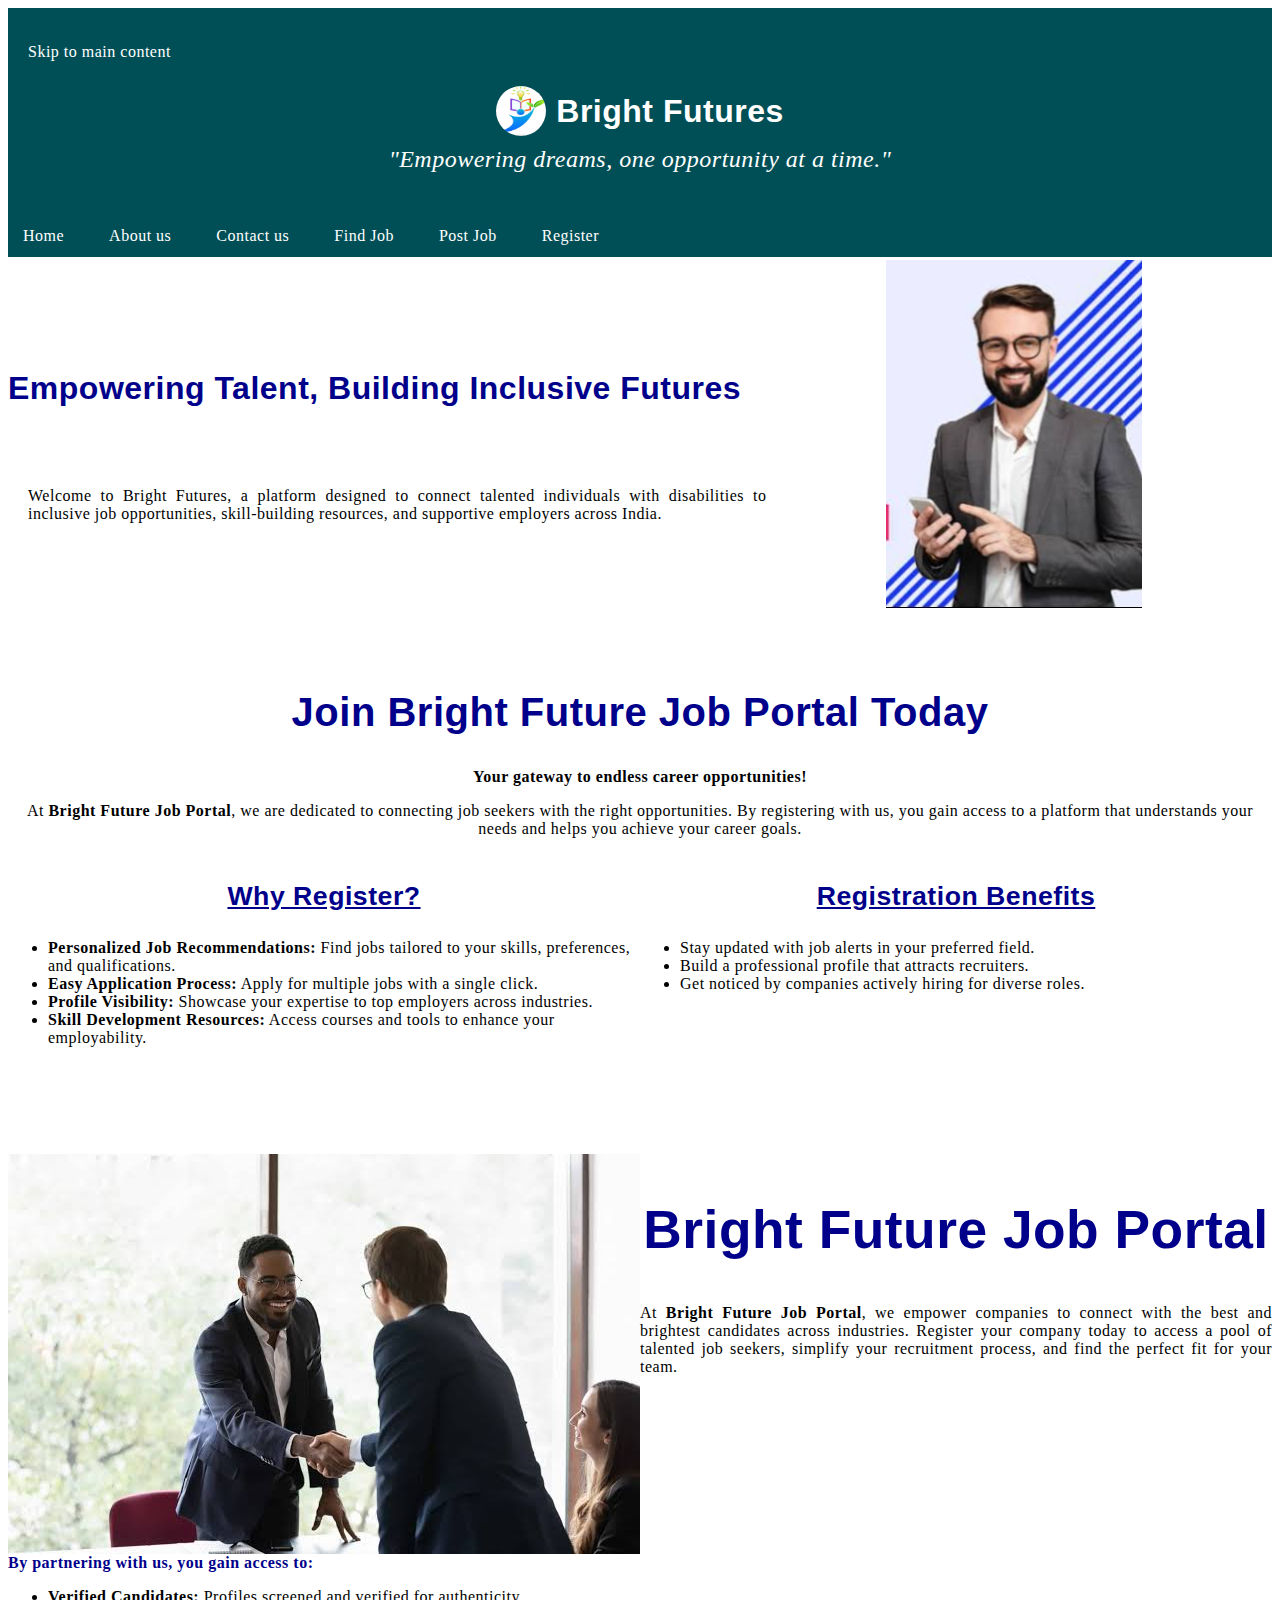
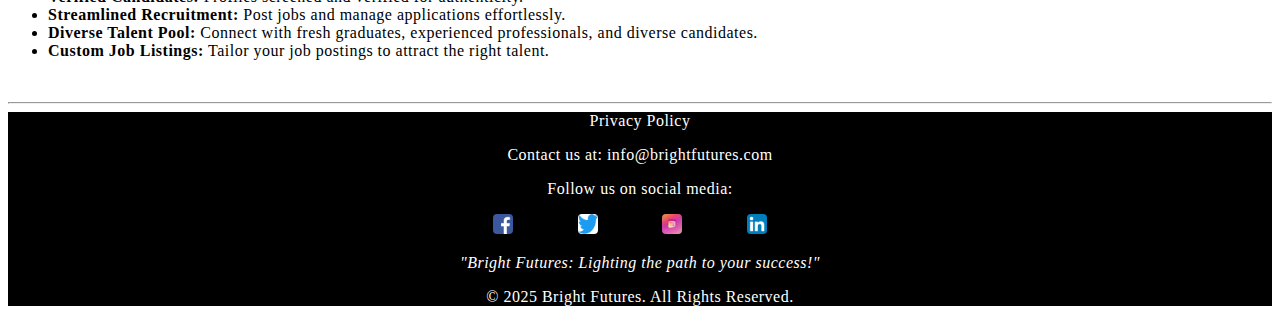
<file: index.html>
<!doctype html>
<html lang="en">
<head>
<link rel="stylesheet" href="style.css">
<meta charset="UTF-8">
<meta name="viewport" content="width=device-width, initial-scale=1.0, maximum-scale=1.0, user-scalable=no">
<title>Bright Future</title>
</head>
<body>
<div id="topbar">
</div>
<header>
<a href="#content" id="mskip">Skip to main content</a><br>
<div><img src="logo.jpg" alt="Logo of Bright Futures" width="100px" hight="100px">
<p id="cname">Bright Futures</p></div>
<blockquote>"Empowering dreams, one opportunity at a time."</blockquote>
</header>
<div>
<nav>
<ul type="none">
<li><a href="index.html" target="_blank">Home</a></li>
<li><a href="about.html" target="_blank">About us</a></li>
<li><a href="contact.html" target="_blank">Contact us</a></li>
<li><a href="find_job.html" target="_blank">Find Job</a></li>
<li><a href="post_job.html" target="_blank">Post Job	</a></li>
<li><details>
<summary>Register</summary>
<a href="user-registration.html" target="_blank"><input type="submit" value="User Register"></a><br>
<a href="company-registration.html" target="_blank"><input type="submit" value="Company Register"></a><br>
<a href="login.html" target="_blank"><input type="submit" value="Login"></a>
</details></li>
</ul>
</nav>
</div>
<main id="content">
<div id="we"> 

</div>
<div id="banner">
<h1>Empowering Talent, Building Inclusive Futures  </h1>
<p>Welcome to Bright Futures, a platform designed to connect talented individuals with disabilities to inclusive job opportunities, skill-building resources, and supportive employers across India.  </p></div>
<div id="join">
<h2>Join Bright Future Job Portal Today</h2> 
<p><strong>Your gateway to endless career opportunities!</strong></p> 
<p>At <strong>Bright Future Job Portal</strong>, we are dedicated to connecting job seekers with the right opportunities. By registering with us, you gain access to a platform that understands your needs and helps you achieve your career goals.</p> 
</div> 
<div id="why">
<h3>Why Register?</h3> 
<ul> 
<li><strong>Personalized Job Recommendations:</strong> Find jobs tailored to your skills, preferences, and qualifications.</li> 
<li><strong>Easy Application Process:</strong> Apply for multiple jobs with a single click.</li> 
<li><strong>Profile Visibility:</strong> Showcase your expertise to top employers across industries.</li> 
<li><strong>Skill Development Resources:</strong> Access courses and tools to enhance your employability.</li> 
</ul> 
</div> 
<div id="ben">
<h3>Registration Benefits</h3> 
<ul> 
<li>Stay updated with job alerts in your preferred field.</li> 
<li>Build a professional profile that attracts recruiters.</li> 
<li>Get noticed by companies actively hiring for diverse roles.</li> 
</ul> 
</div> 
<div id="partner">

</div>
<div id="comp"><h2>Bright Future Job Portal</h2> 
<p>At <strong>Bright Future Job Portal</strong>, we empower companies to connect with the best and brightest candidates across industries. Register your company today to access a pool of talented job seekers, simplify your recruitment process, and find the perfect fit for your team.</p> 
</div> 
<div id="by"><p>By partnering with us, you gain access to:</p> 
<ul> 
<li><strong>Verified Candidates:</strong> Profiles screened and verified for authenticity.</li> 
<li><strong>Streamlined Recruitment:</strong> Post jobs and manage applications effortlessly.</li> 
<li><strong>Diverse Talent Pool:</strong> Connect with fresh graduates, experienced professionals, and diverse candidates.</li> 
<li><strong>Custom Job Listings:</strong> Tailor your job postings to attract the right talent.</li> 
</ul> </div>
 
<a href="#content">Back to top</a>
</main><hr>
<footer>
<a href="privacy-policy.html" target="_blank">Privacy Policy</a>
<p>Contact us at: <a href="mailto:info@brightfutures.com">info@brightfutures.com</a></p>
<p>Follow us on social media:</p>
<ul type="none">
<li><a href="https://www.facebook.com/BrightFutures" target="_blank"><img src="facebook.png" alt="facebook"></a></li>
<li><a href="https://www.twitter.com/BrightFutures" target="_blank"><img src="twitter.png" alt="twitter"></a></li>
<li><a href="https://www.instagram.com/BrightFutures" target="_blank"><img src="Instagram.jpeg" alt="instagram"></a></li>
<li><a href="https://www.linkedin.com/company/BrightFutures" target="_blank"><img src="linkedin.png" alt="linkedin"></a></li>
</ul>
<blockquote>"Bright Futures: Lighting the path to your success!"</blockquote>
<p>&copy; 2025 Bright Futures. All Rights Reserved.</p>
</footer>


</body>
</html>
</file>
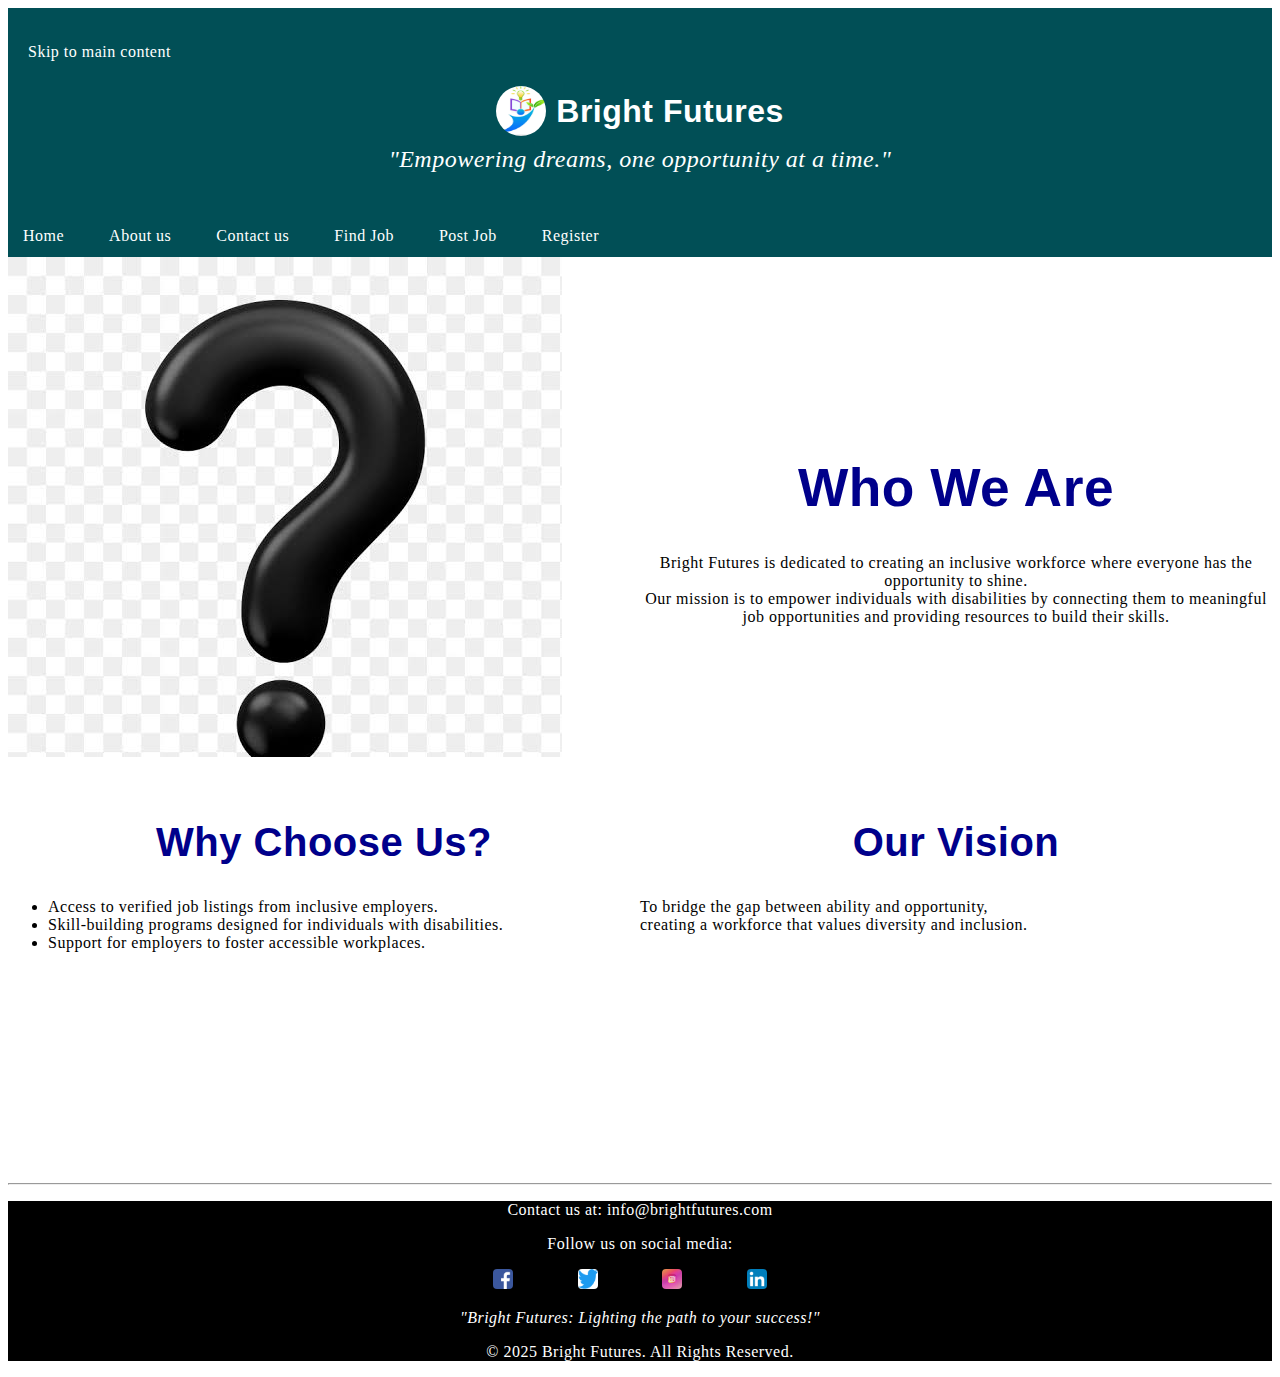
<file: about.html>
<!doctype html>
<html lang="en">
<head>
<link rel="stylesheet" href="style.css">
<meta charset="UTF-8">
<meta name="viewport" content="width=device-width, initial-scale=1.0, maximum-scale=1.0, user-scalable=no">
<title>Bright Future</title>
</head>
<body>
<div id="topbar">
</div>
<header>
<a href="#content" id="mskip">Skip to main content</a><br>
<div><img src="logo.jpg" alt="Logo of Bright Futures" width="100px" hight="100px">
<p id="cname">Bright Futures</p></div>
<blockquote>"Empowering dreams, one opportunity at a time."</blockquote>
</header>
<div>
<nav>
<ul type="none">
<li><a href="index.html" target="_blank">Home</a></li>
<li><a href="about.html" target="_blank">About us</a></li>
<li><a href="contact.html" target="_blank">Contact us</a></li>
<li><a href="find_job.html" target="_blank">Find Job</a></li>
<li><a href="post_job.html" target="_blank">Post Job	</a></li>
<li><details>
<summary>Register</summary>
<a href="user-registration.html" target="_blank"><input type="submit" value="User Register"></a><br>
<a href="company-registration.html" target="_blank"><input type="submit" value="Company Register"></a><br>
<a href="login.html" target="_blank"><input type="submit" value="Login"></a>
</details></li>
</ul>
</nav>
</div>
<main id="content">
<div id="who"><h1>Who We Are</h1>
<p>Bright Futures is dedicated to creating an inclusive workforce where everyone has the opportunity to shine.<br>
Our mission is to empower individuals with disabilities by connecting them to meaningful job opportunities and providing resources to build their skills.</P></div>
<div id="choose">

</div>
<div id="point">
<h2>Why Choose Us?</h2>
<ul><li>Access to verified job listings from inclusive employers.</li>
<li>Skill-building programs designed for individuals with disabilities.</li>
<li>Support for employers to foster accessible workplaces.</li></ul>
</div>
<div id="vision">
<h2>Our Vision</h2>
<p>To bridge the gap between ability and opportunity,
<br>creating a workforce that values diversity and inclusion.</p></div>
<a href="#content">Back to top</a>
    </main><hr>
<footer>
<p>Contact us at: <a href="mailto:info@brightfutures.com">info@brightfutures.com</a></p>
<p>Follow us on social media:</p>
<ul type="none">
<li><a href="https://www.facebook.com/BrightFutures" target="_blank"><img src="facebook.png" alt="facebook"></a></li>
<li><a href="https://www.twitter.com/BrightFutures" target="_blank"><img src="twitter.png" alt="twitter"></a></li>
<li><a href="https://www.instagram.com/BrightFutures" target="_blank"><img src="Instagram.jpeg" alt="instagram"></a></li>
<li><a href="https://www.linkedin.com/company/BrightFutures" target="_blank"><img src="linkedin.png" alt="linkedin"></a></li>
</ul>
<blockquote>"Bright Futures: Lighting the path to your success!"</blockquote>
<p>&copy; 2025 Bright Futures. All Rights Reserved.</p>
</footer>
</body>
</html>
</file>
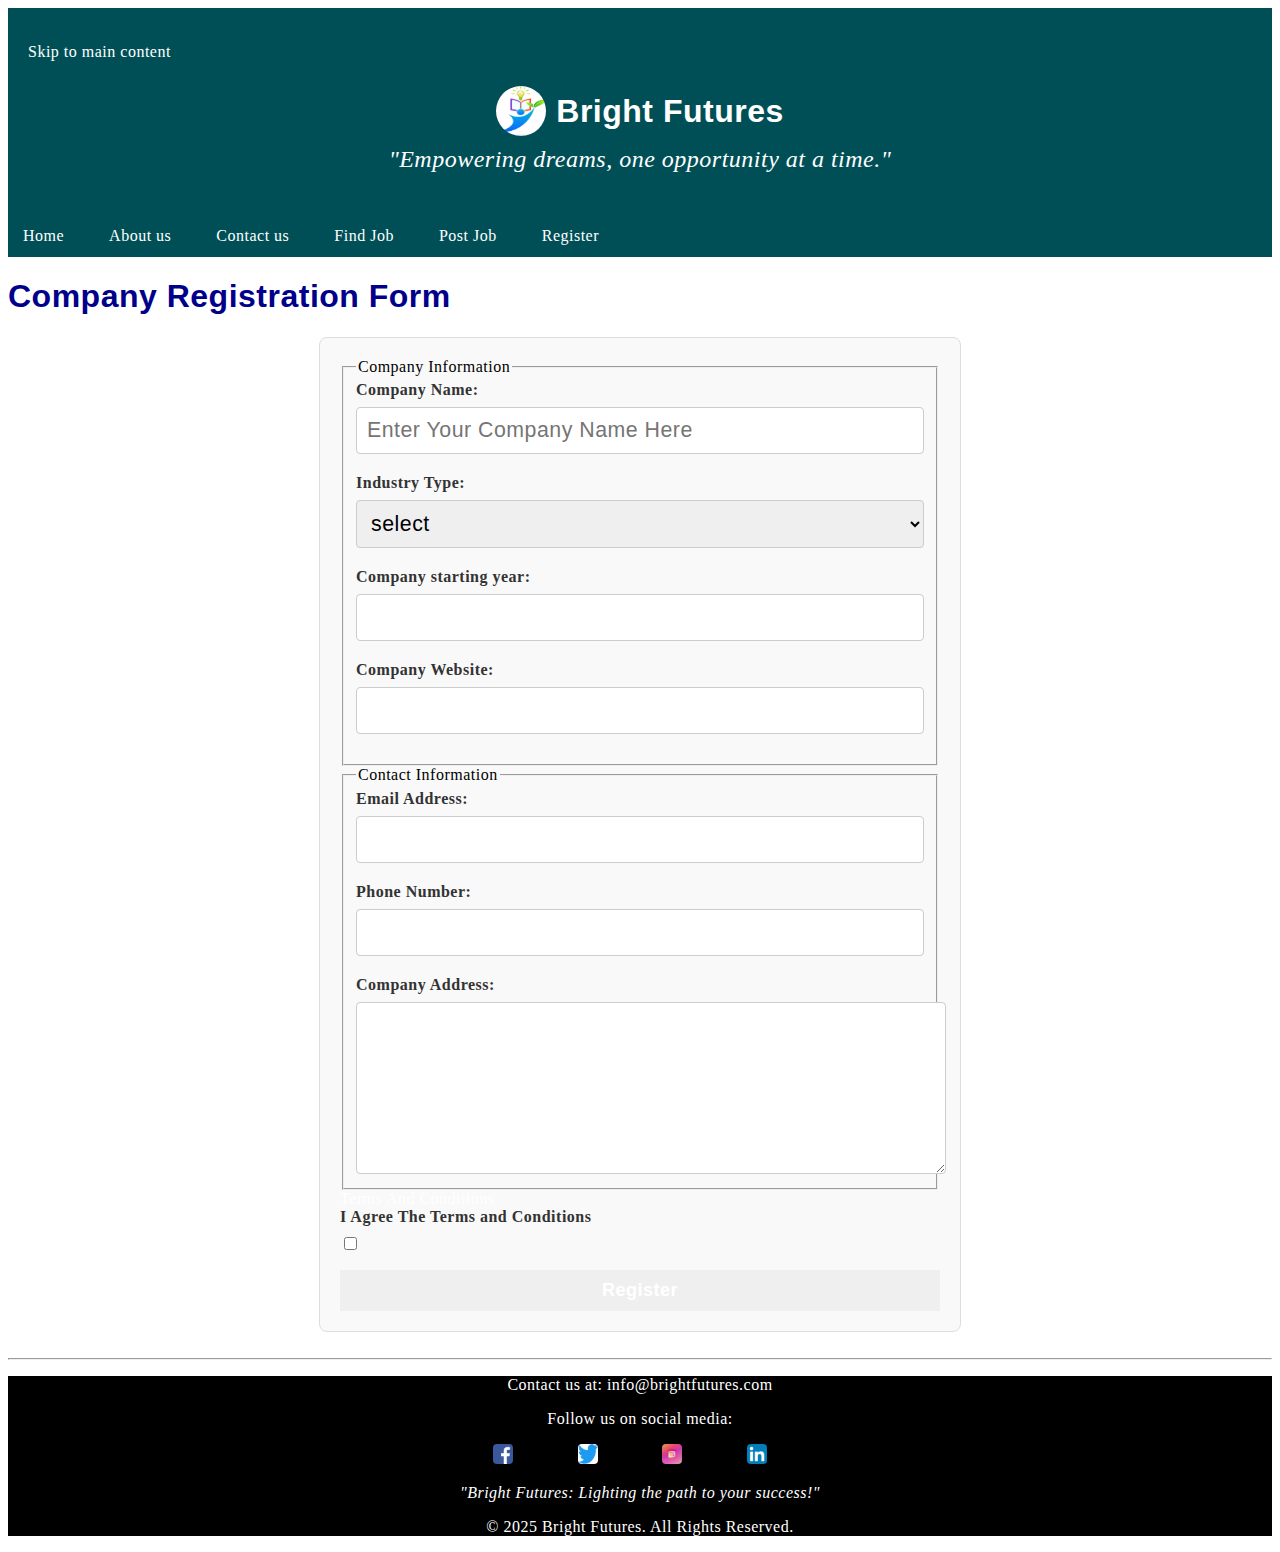
<file: company-registration.html>
<!doctype html>
<html lang="en">
<head>
<link rel="stylesheet" href="style.css">
<meta charset="UTF-8">
<meta name="viewport" content="width=device-width, initial-scale=1.0, maximum-scale=1.0, user-scalable=no">
<title>Bright Future</title>
</head>
<body>
<div id="topbar">
</div>
<header>
<a href="#content" id="mskip">Skip to main content</a><br>
<div><img src="logo.jpg" alt="Logo of Bright Futures" width="100px" hight="100px">
<p id="cname">Bright Futures</p></div>
<blockquote>"Empowering dreams, one opportunity at a time."</blockquote>
</header>
<div>
<nav>
<ul type="none">
<li><a href="index.html" target="_blank">Home</a></li>
<li><a href="about.html" target="_blank">About us</a></li>
<li><a href="contact.html" target="_blank">Contact us</a></li>
<li><a href="find_job.html" target="_blank">Find Job</a></li>
<li><a href="post_job.html" target="_blank">Post Job	</a></li>
<li><details>
<summary>Register</summary>
<a href="user-registration.html" target="_blank"><input type="submit" value="User Register"></a><br>
<a href="company-registration.html" target="_blank"><input type="submit" value="Company Register"></a><br>
<a href="login.html" target="_blank"><input type="submit" value="Login"></a>
</details></li>
</ul>
</nav>
</div>
<main id="content">
<h1>Company Registration Form</h1>
<form action="">
<fieldset>
<legend>Company Information</legend>
<label for="Company name">Company Name:</label>
            <input type="text" id="company name" name="company name" placeholder="Enter Your Company Name Here" required><br>
<label for="industry">Industry Type:</label>
<select id="industry" name="industry" required>
    <option value="Select">select</option>
<option value="IT">IT</option>
<option value="Education">Education</option>
<option value="Manufacturing">Manufacturing</option>
<option value="Healthcare">Healthcare</option>
<option value="others">Others</option>
</select><br>
<label for="company year">Company starting year:</label>
<input type="number" name="company year" id="company year" required>
<br>
<label for="website">Company Website:</label>
        <input type="url" id="website" name="website" >
<br>
</fieldset>
<fieldset>
<legend>Contact Information</legend>
<label for="email">Email Address:</label>
<input type="email" id="email" name="email" required>
<br>
<label for="phone">Phone Number:</label>
<input type="number" id="phone" name="phone" required>
<br>
<label for="address">Company Address:</label>
<textarea id="address" name="address" rows="5" required></textarea><br>
</fieldset>
<a href="terms-and-conditions.html" target="_blank">Terms And Conditions</a>
<label for="conditions">I Agree The Terms and Conditions</label>
<input type="checkbox" name="conditions" id="conditions" required><br>
<button type="submit">Register</button>
</form>
<a href="#content">Back to top</a>
    </main><hr>
<footer>
<p>Contact us at: <a href="mailto:info@brightfutures.com">info@brightfutures.com</a></p>
<p>Follow us on social media:</p>
<ul type="none">
<li><a href="https://www.facebook.com/BrightFutures" target="_blank"><img src="facebook.png" alt="facebook"></a></li>
<li><a href="https://www.twitter.com/BrightFutures" target="_blank"><img src="twitter.png" alt="twitter"></a></li>
<li><a href="https://www.instagram.com/BrightFutures" target="_blank"><img src="Instagram.jpeg" alt="instagram"></a></li>
<li><a href="https://www.linkedin.com/company/BrightFutures" target="_blank"><img src="linkedin.png" alt="linkedin"></a></li>
</ul>
<blockquote>"Bright Futures: Lighting the path to your success!"</blockquote>
<p>&copy; 2025 Bright Futures. All Rights Reserved.</p>
</footer>
</body>
</html>
</file>
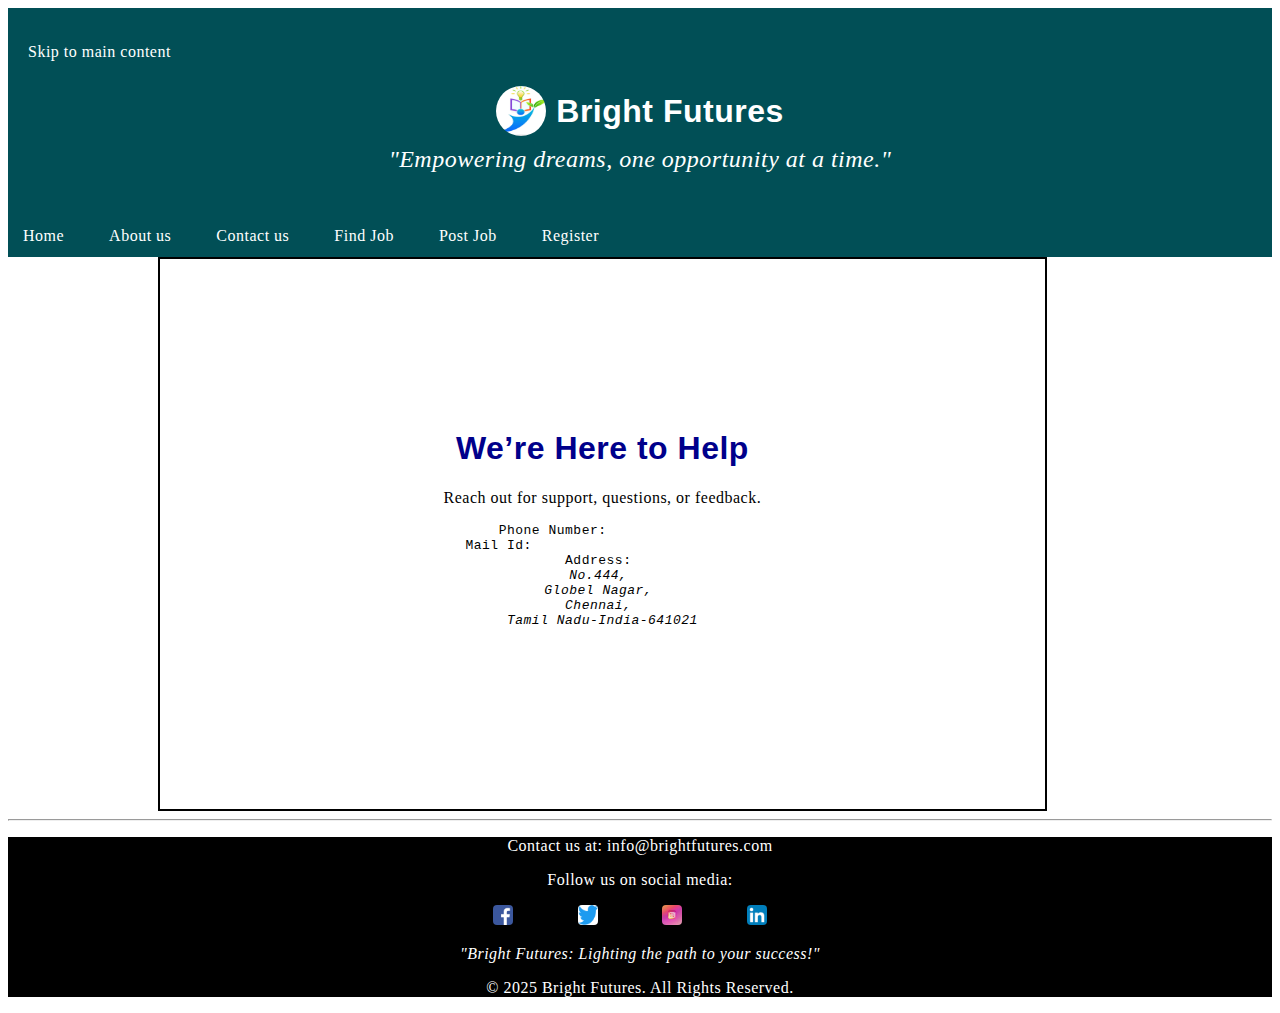
<file: contact.html>
﻿<!doctype html>
<html lang="en">
<head>
<link rel="stylesheet" href="style.css">
<meta charset="UTF-8">
<meta name="viewport" content="width=device-width, initial-scale=1.0, maximum-scale=1.0, user-scalable=no">
<title>Bright Future</title>
</head>
<body>
<div id="topbar">
</div>
<header>
<a href="#content" id="mskip">Skip to main content</a><br>
<div><img src="logo.jpg" alt="Logo of Bright Futures" width="100px" hight="100px">
<p id="cname">Bright Futures</p></div>
<blockquote>"Empowering dreams, one opportunity at a time."</blockquote>
</header>
<div>
<nav>
<ul type="none">
<li><a href="index.html" target="_blank">Home</a></li>
<li><a href="about.html" target="_blank">About us</a></li>
<li><a href="contact.html" target="_blank">Contact us</a></li>
<li><a href="find_job.html" target="_blank">Find Job</a></li>
<li><a href="post_job.html" target="_blank">Post Job	</a></li>
<li><details>
<summary>Register</summary>
<a href="user-registration.html" target="_blank"><input type="submit" value="User Register"></a><br>
<a href="company-registration.html" target="_blank"><input type="submit" value="Company Register"></a><br>
<a href="login.html" target="_blank"><input type="submit" value="Login"></a>
</details></li>
</ul>
</nav>
</div>
<main id="content">
<div id="conta">
<h1>We’re Here to Help</h1>
<p>Reach out for support, questions, or feedback.  </p>
<pre>
Phone Number: <a href="tel:+91 9993399944">99933 99944</a>
Mail Id: <a href="mailto:support@brightfutures.in">support@brightfutures.in</a>
Address: <address>No.444, 
Globel Nagar, 
Chennai, 
Tamil Nadu-India-641021</address>
</pre>
<a href="#content">Back to top</a>
    </main><hr>
<footer>
<p>Contact us at: <a href="mailto:info@brightfutures.com">info@brightfutures.com</a></p>
<p>Follow us on social media:</p>
<ul type="none">
<li><a href="https://www.facebook.com/BrightFutures" target="_blank"><img src="facebook.png" alt="facebook"></a></li>
<li><a href="https://www.twitter.com/BrightFutures" target="_blank"><img src="twitter.png" alt="twitter"></a></li>
<li><a href="https://www.instagram.com/BrightFutures" target="_blank"><img src="Instagram.jpeg" alt="instagram"></a></li>
<li><a href="https://www.linkedin.com/company/BrightFutures" target="_blank"><img src="linkedin.png" alt="linkedin"></a></li>
</ul>
<blockquote>"Bright Futures: Lighting the path to your success!"</blockquote>
<p>&copy; 2025 Bright Futures. All Rights Reserved.</p>
</footer>
</body>
</html>
</file>
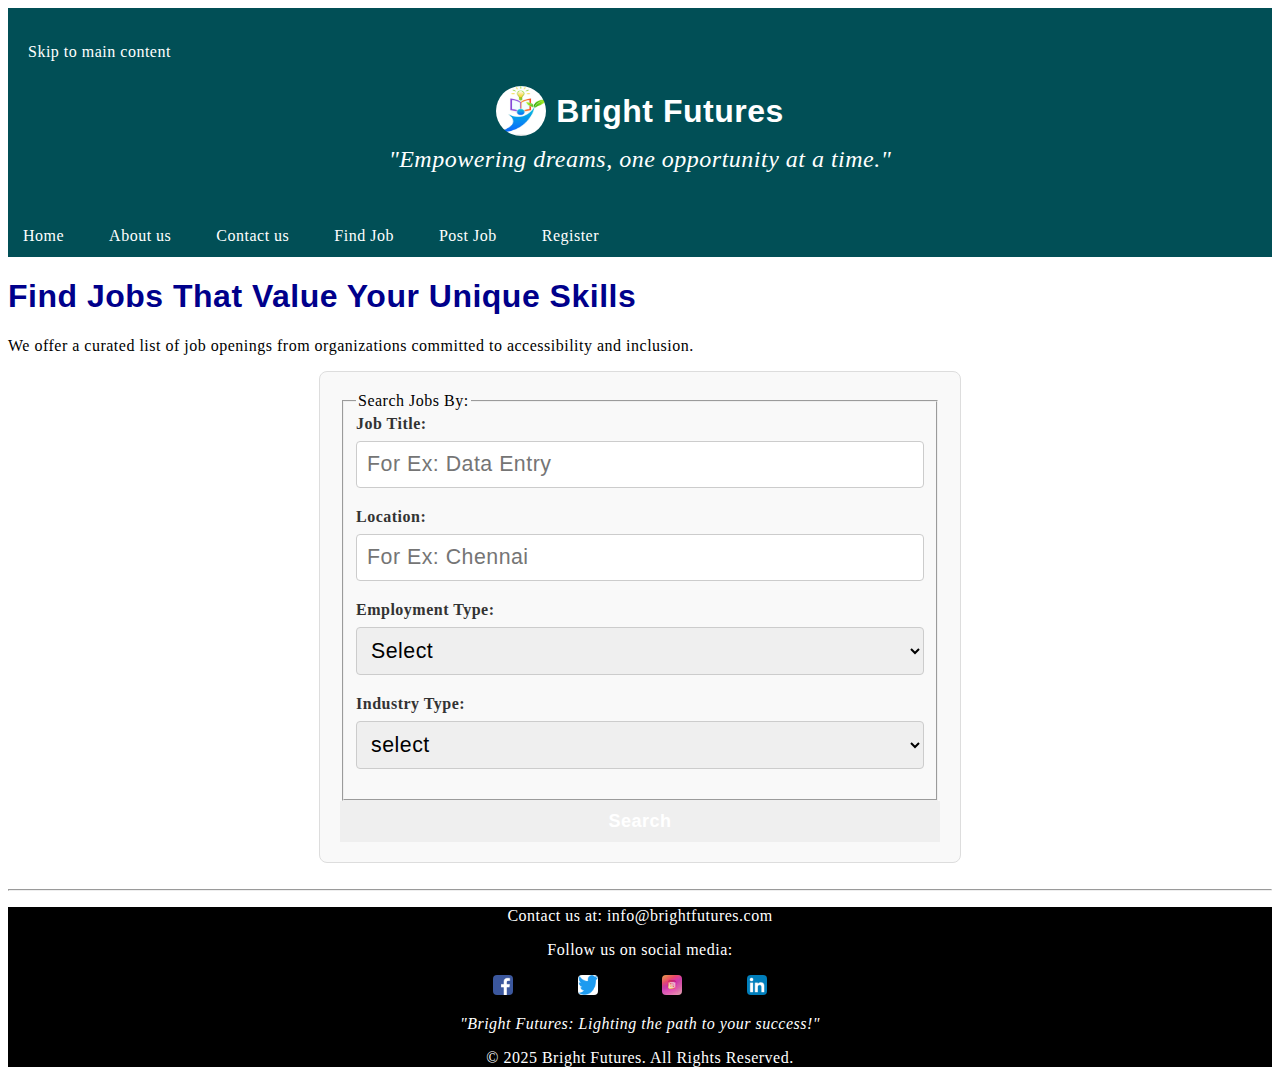
<file: find_job.html>
<!doctype html>
<html lang="en">
<head>
<link rel="stylesheet" href="style.css">
<meta charset="UTF-8">
<meta name="viewport" content="width=device-width, initial-scale=1.0, maximum-scale=1.0, user-scalable=no">
<title>Bright Future</title>
</head>
<body>
<div id="topbar">
</div>
<header>
<a href="#content" id="mskip">Skip to main content</a><br>
<div><img src="logo.jpg" alt="Logo of Bright Futures" width="100px" hight="100px">
<p id="cname">Bright Futures</p></div>
<blockquote>"Empowering dreams, one opportunity at a time."</blockquote>
</header>
<div>
<nav>
<ul type="none">
<li><a href="index.html" target="_blank">Home</a></li>
<li><a href="about.html" target="_blank">About us</a></li>
<li><a href="contact.html" target="_blank">Contact us</a></li>
<li><a href="find_job.html" target="_blank">Find Job</a></li>
<li><a href="post_job.html" target="_blank">Post Job	</a></li>
<li><details>
<summary>Register</summary>
<a href="user-registration.html" target="_blank"><input type="submit" value="User Register"></a><br>
<a href="company-registration.html" target="_blank"><input type="submit" value="Company Register"></a><br>
<a href="login.html" target="_blank"><input type="submit" value="Login"></a>
</details></li>
</ul>
</nav>
</div>
<main id="content">
<h1>Find Jobs That Value Your Unique Skills</h1>
<p>We offer a curated list of job openings from organizations committed to accessibility and inclusion.</p>
<form>
<fieldset>
<legend>Search Jobs By:</legend>
<label for="job">Job Title:</label>
<input type="text" name="job" id="job" placeholder="For Ex: Data Entry"><br>
<label for="location">Location:</label>
<input type="text" name="location" id="location" placeholder="For Ex: Chennai">
<br>
<label for="employmenttype">Employment Type:</label>
<select id="employmenttype" name="employmenttype" required>
<option value="select">Select</option>
<option value="full-time">Full-Time</option>
<option value="part-time">Part-Time</option>
<option value="internship">Internship</option>
<option value="remote">Remote</option>
</select>
<br>
<label for="industry">Industry Type:</label>
<select id="industry" name="industry" required>
    <option value="Select">select</option>
<option value="IT">IT</option>
<option value="Education">Education</option>
<option value="Manufacturing">Manufacturing</option>
<option value="Healthcare">Healthcare</option>
<option value="others">Others</option>
</select><br>
</fieldset>
<button>Search</button>
</form>
<a href="#content">Back to top</a>

    </main><hr>
<footer>
<p>Contact us at: <a href="mailto:info@brightfutures.com">info@brightfutures.com</a></p>
<p>Follow us on social media:</p>
<ul type="none">
<li><a href="https://www.facebook.com/BrightFutures" target="_blank"><img src="facebook.png" alt="facebook"></a></li>
<li><a href="https://www.twitter.com/BrightFutures" target="_blank"><img src="twitter.png" alt="twitter"></a></li>
<li><a href="https://www.instagram.com/BrightFutures" target="_blank"><img src="Instagram.jpeg" alt="instagram"></a></li>
<li><a href="https://www.linkedin.com/company/BrightFutures" target="_blank"><img src="linkedin.png" alt="linkedin"></a></li>
</ul>
<blockquote>"Bright Futures: Lighting the path to your success!"</blockquote>
<p>&copy; 2025 Bright Futures. All Rights Reserved.</p>
</footer>
</body>
</html>
</file>
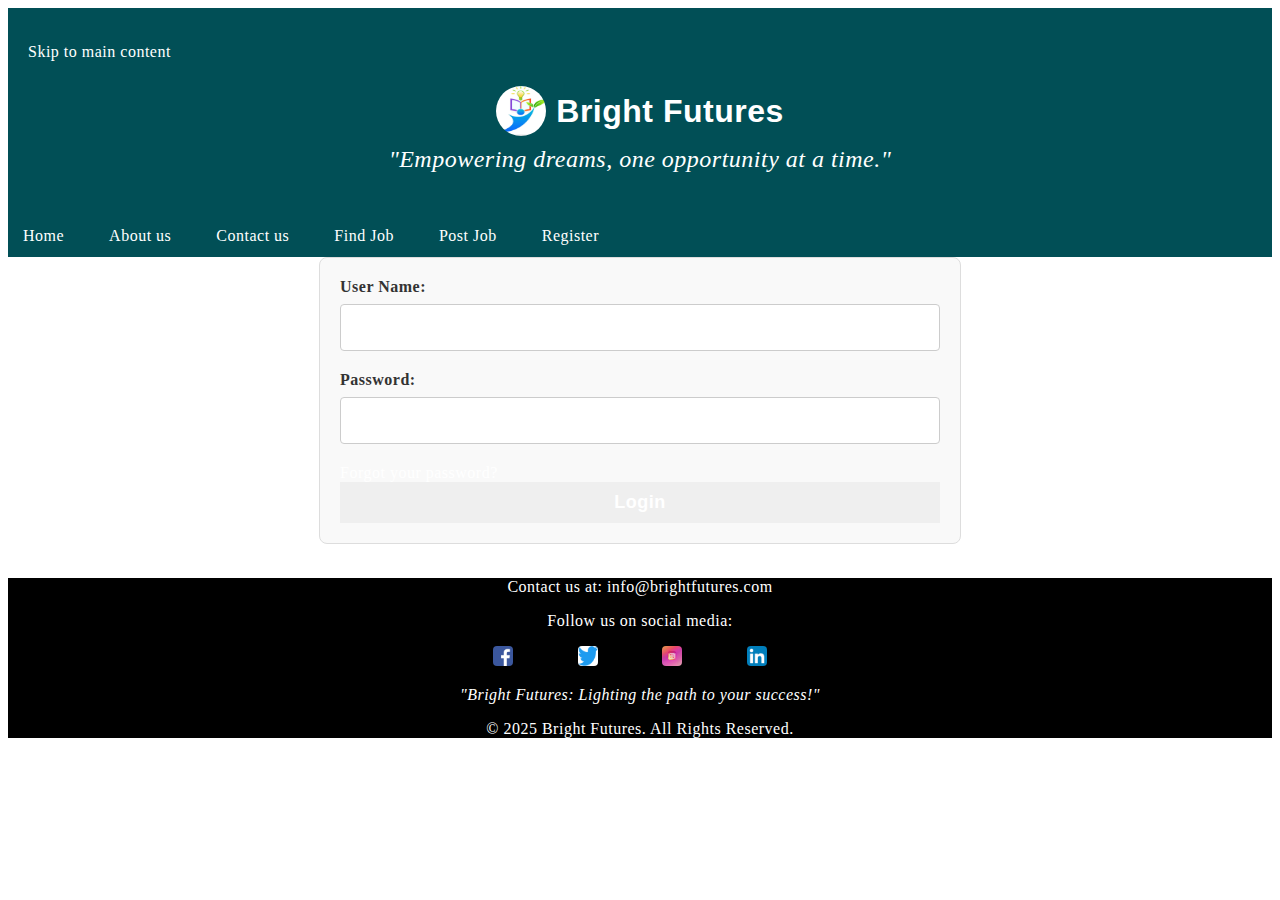
<file: login.html>
<!doctype html>
<html lang="en">
<head>
<link rel="stylesheet" href="style.css">
<meta charset="UTF-8">
<meta name="viewport" content="width=device-width, initial-scale=1.0, maximum-scale=1.0, user-scalable=no">
<title>Bright Future</title>
</head>
<body>
<div id="topbar">
</div>
<header>
<a href="#content" id="mskip">Skip to main content</a><br>
<div><img src="logo.jpg" alt="Logo of Bright Futures" width="100px" hight="100px">
<p id="cname">Bright Futures</p></div>
<blockquote>"Empowering dreams, one opportunity at a time."</blockquote>
</header>
<div>
<nav>
<ul type="none">
<li><a href="index.html" target="_blank">Home</a></li>
<li><a href="about.html" target="_blank">About us</a></li>
<li><a href="contact.html" target="_blank">Contact us</a></li>
<li><a href="find_job.html" target="_blank">Find Job</a></li>
<li><a href="post_job.html" target="_blank">Post Job	</a></li>
<li><details>
<summary>Register</summary>
<a href="user-registration.html" target="_blank"><input type="submit" value="User Register"></a><br>
<a href="company-registration.html" target="_blank"><input type="submit" value="Company Register"></a><br>
<a href="login.html" target="_blank"><input type="submit" value="Login"></a>
</details></li>
</ul>
</nav>
</div>
<main id="content">
        <form action="">
            <label for="user name">User Name:</label>
            <input type="email" id="user name" name="user name" required><br>
            <label for="password">Password:</label>
            <input type="password" id="password" name="password" required><br>
<a href="forget.html"> Forgot your password?</a><br>
<button type="submit">Login</button>

        </form>
<a href="#content">Back to top</a>
    </main>
<footer>
<p>Contact us at: <a href="mailto:info@brightfutures.com">info@brightfutures.com</a></p>
<p>Follow us on social media:</p>
<ul type="none">
<li><a href="https://www.facebook.com/BrightFutures" target="_blank"><img src="facebook.png" alt="facebook"></a></li>
<li><a href="https://www.twitter.com/BrightFutures" target="_blank"><img src="twitter.png" alt="twitter"></a></li>
<li><a href="https://www.instagram.com/BrightFutures" target="_blank"><img src="Instagram.jpeg" alt="instagram"></a></li>
<li><a href="https://www.linkedin.com/company/BrightFutures" target="_blank"><img src="linkedin.png" alt="linkedin"></a></li>
</ul>
<blockquote>"Bright Futures: Lighting the path to your success!"</blockquote>
<p>&copy; 2025 Bright Futures. All Rights Reserved.</p>
</footer>
</body>
</html>
</file>
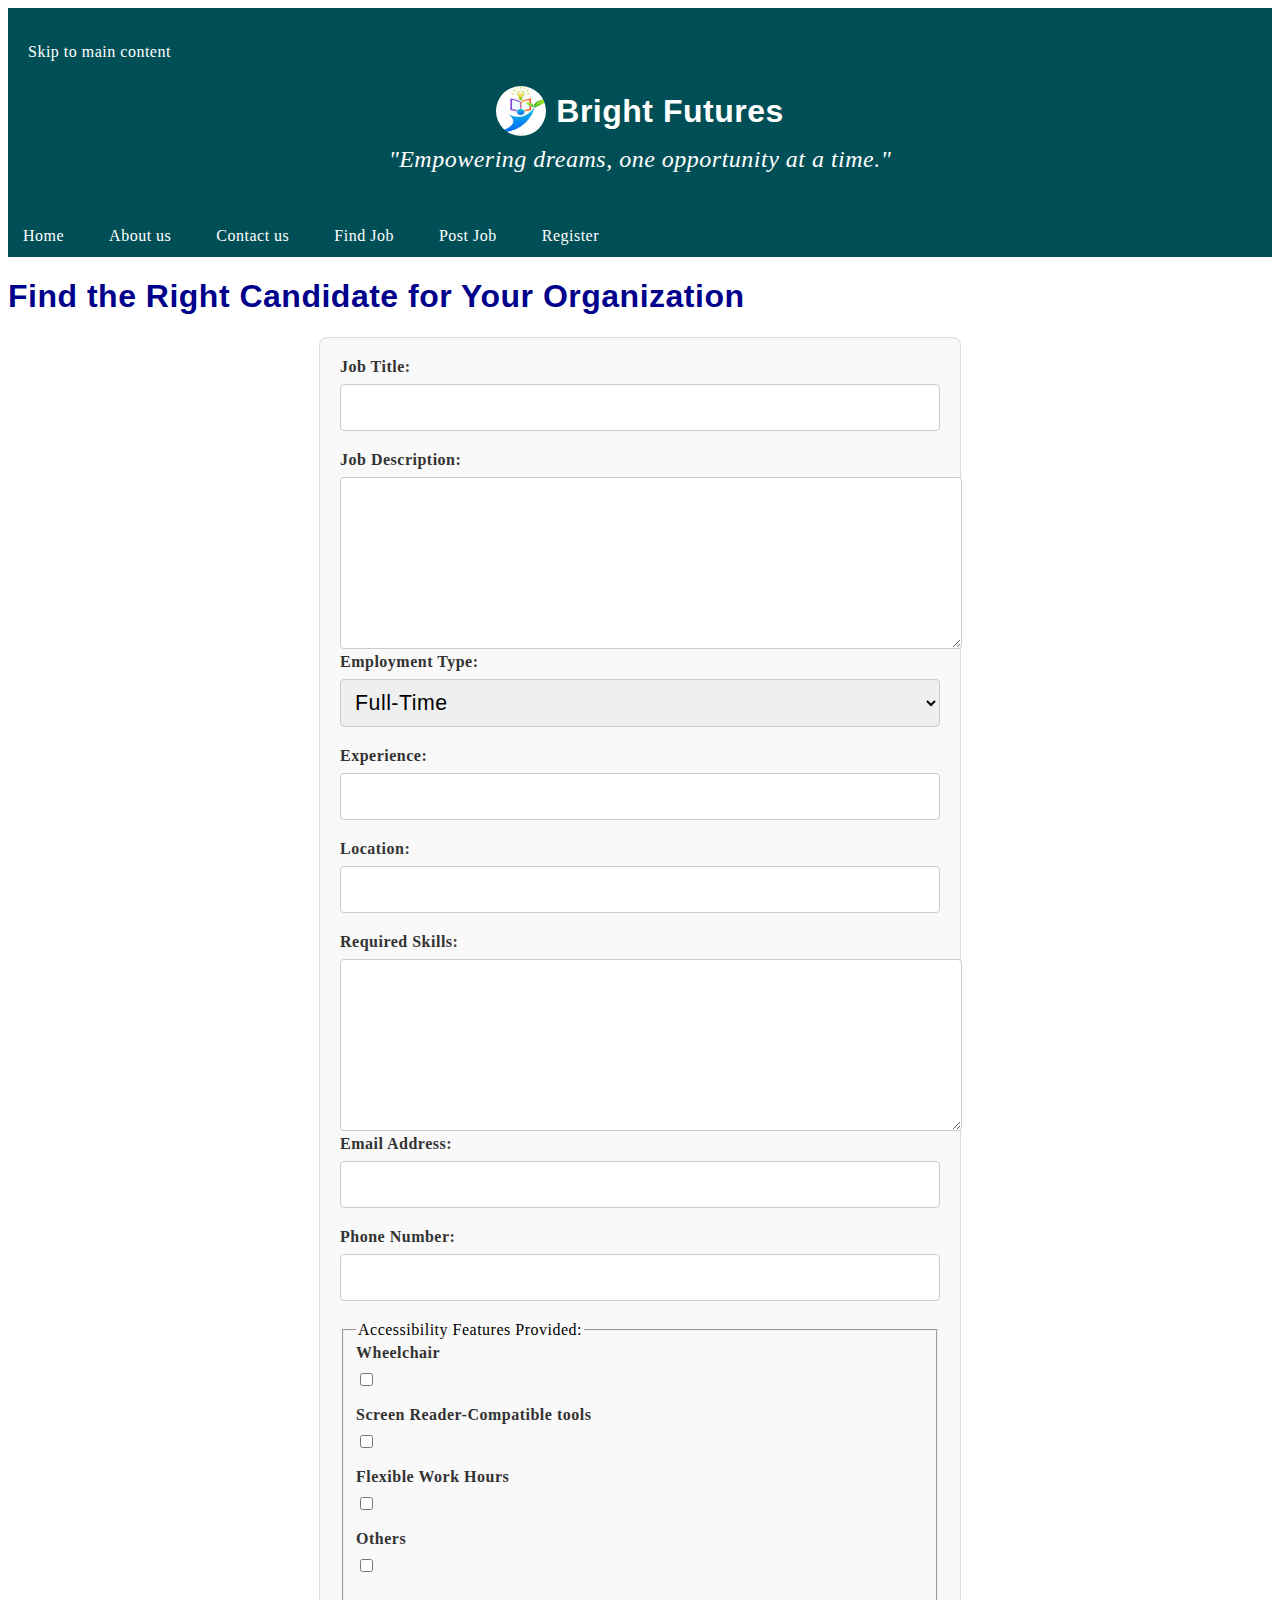
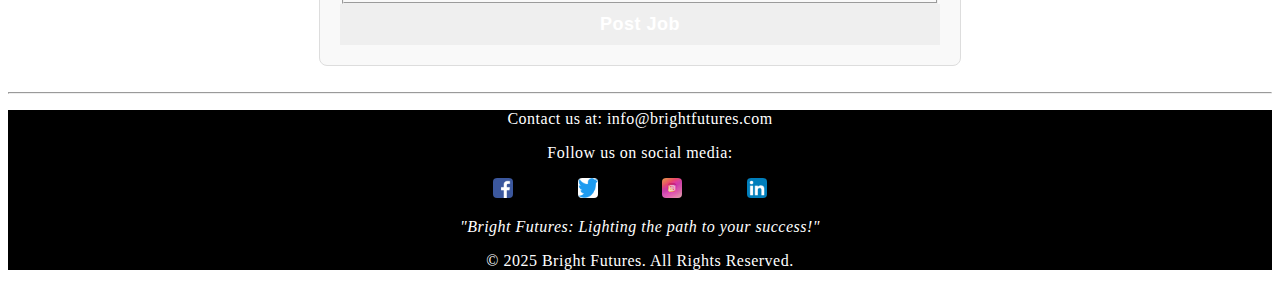
<file: post_job.html>
<!doctype html>
<html lang="en">
<head>
<link rel="stylesheet" href="style.css">
<meta charset="UTF-8">
<meta name="viewport" content="width=device-width, initial-scale=1.0, maximum-scale=1.0, user-scalable=no">
<title>Bright Future</title>
</head>
<body>
<div id="topbar">
</div>
<header>
<a href="#content" id="mskip">Skip to main content</a><br>
<div><img src="logo.jpg" alt="Logo of Bright Futures" width="100px" hight="100px">
<p id="cname">Bright Futures</p></div>
<blockquote>"Empowering dreams, one opportunity at a time."</blockquote>
</header>
<div>
<nav>
<ul type="none">
<li><a href="index.html" target="_blank">Home</a></li>
<li><a href="about.html" target="_blank">About us</a></li>
<li><a href="contact.html" target="_blank">Contact us</a></li>
<li><a href="find_job.html" target="_blank">Find Job</a></li>
<li><a href="post_job.html" target="_blank">Post Job	</a></li>
<li><details>
<summary>Register</summary>
<a href="user-registration.html" target="_blank"><input type="submit" value="User Register"></a><br>
<a href="company-registration.html" target="_blank"><input type="submit" value="Company Register"></a><br>
<a href="login.html" target="_blank"><input type="submit" value="Login"></a>
</details></li>
</ul>
</nav>
</div>
<main id="content">
<h1>Find the Right Candidate for Your Organization</h1>

<form action="">    
<label for="jobtitle">Job Title:</label>
<input type="text" id="jobtitle" name="jobtitle" required><br>
<label for="jobdescription">Job Description:</label>
<textarea id="jobdescription" name="jobdescription" rows="5" required></textarea><br>
<label for="employmenttype">Employment Type:</label>
<select id="employmenttype" name="employmenttype" required>
<option value="full-time">Full-Time</option>
<option value="part-time">Part-Time</option>
<option value="internship">Internship</option>
<option value="remote">Remote</option>
</select><br>
<label for="exp">Experience:</label>
<input type="text" id="exp" name="exp" required><br>
<label for="location">Location:</label>
<input type="text" id="location" name="location" required><br>
<label for="requiredskills">Required Skills:</label>
<textarea id="requiredskills" name="requiredskills" rows="3" required></textarea><br>
<label for="email">Email Address:</label>
<input type="email" id="email" name="email" required><br>
<label for="phone">Phone Number:</label>
<input type="text" id="phone" name="phone" required><br>
<fieldset>
<legend>Accessibility Features Provided:</legend>
<label for="wheel">Wheelchair</label>
<input type="checkbox" id="wheel" name="wheel">
<br>
<label for="screenreader">Screen Reader-Compatible tools</label>
<input type="checkbox" id="screenreader" name="screenreader">
<br>
<label for="hours">Flexible Work Hours</label>
<input type="checkbox" id="hours" name="hours">
<br>
<label for="others">Others</label>
<input type="checkbox" id="others" name="others">
<br>
</fieldset>
    <button type="submit">Post Job</button>
</form>
<a href="#content">Back to top</a>
    </main><hr>
<footer>
<p>Contact us at: <a href="mailto:info@brightfutures.com">info@brightfutures.com</a></p>
<p>Follow us on social media:</p>
<ul type="none">
<li><a href="https://www.facebook.com/BrightFutures" target="_blank"><img src="facebook.png" alt="facebook"></a></li>
<li><a href="https://www.twitter.com/BrightFutures" target="_blank"><img src="twitter.png" alt="twitter"></a></li>
<li><a href="https://www.instagram.com/BrightFutures" target="_blank"><img src="Instagram.jpeg" alt="instagram"></a></li>
<li><a href="https://www.linkedin.com/company/BrightFutures" target="_blank"><img src="linkedin.png" alt="linkedin"></a></li>
</ul>
<blockquote>"Bright Futures: Lighting the path to your success!"</blockquote>
<p>&copy; 2025 Bright Futures. All Rights Reserved.</p>
</footer>
</body>
</html>
</file>
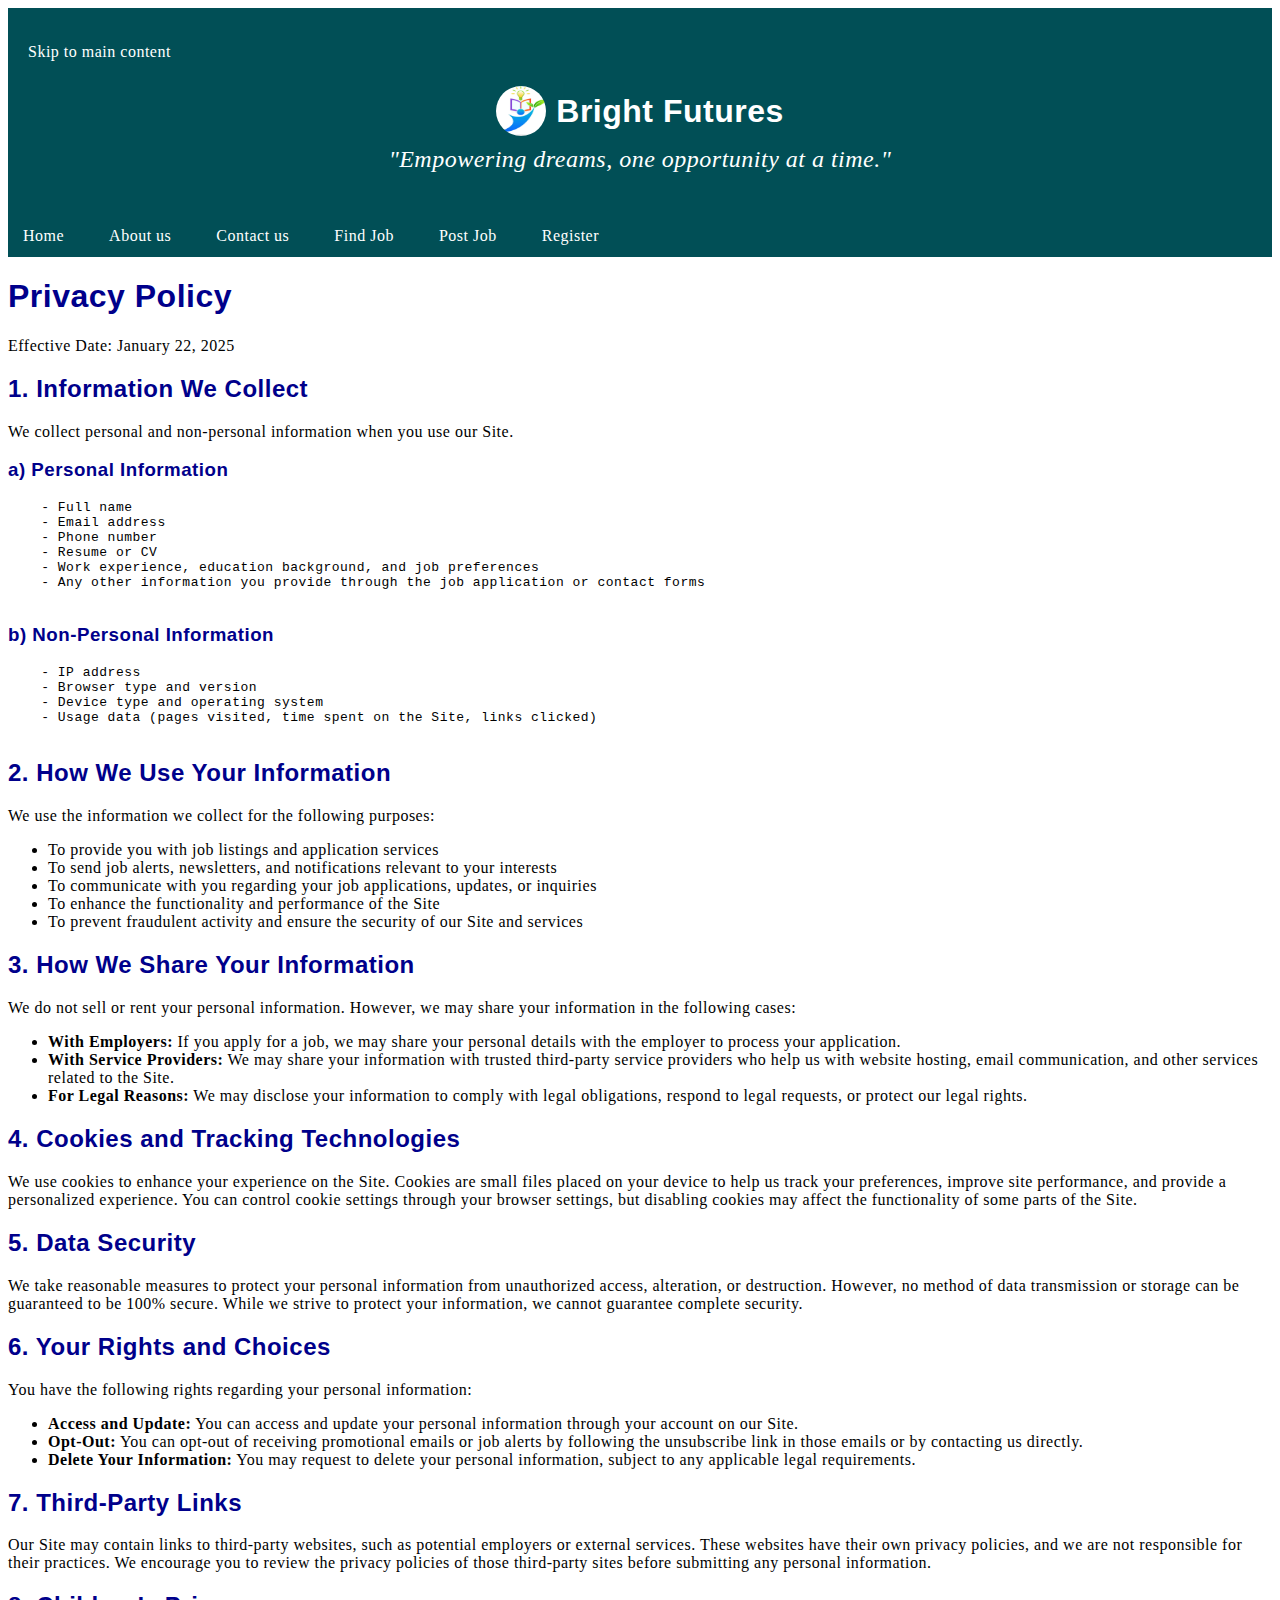
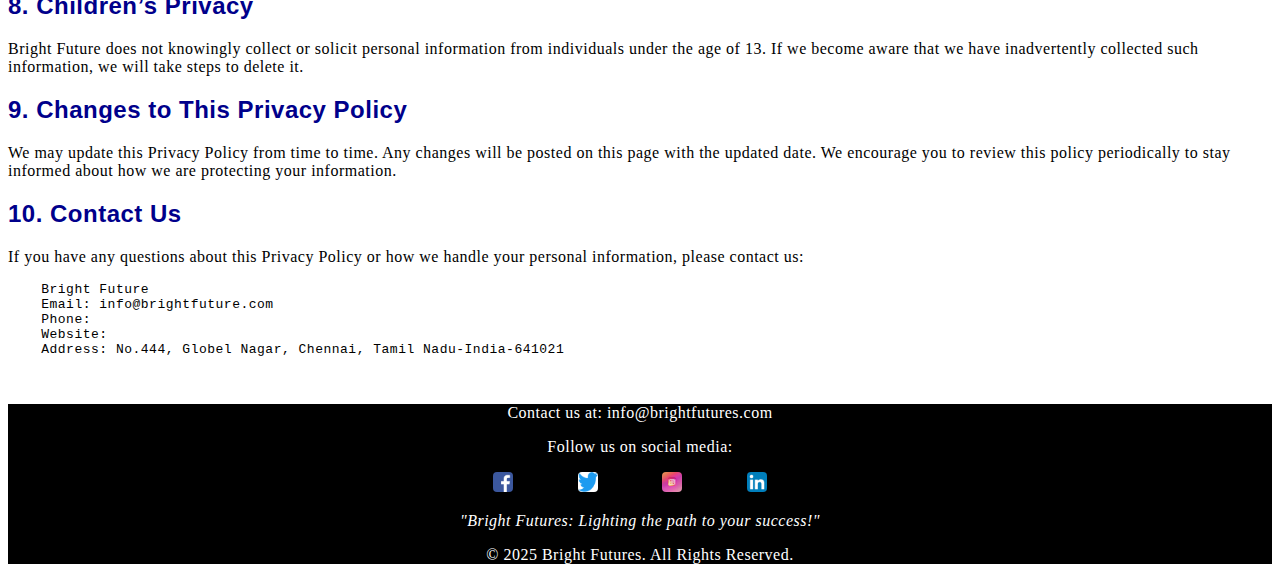
<file: privacy-policy.html>
﻿<!doctype html>
<html lang="en">
<head>
<link rel="stylesheet" href="style.css">
<meta charset="UTF-8">
<meta name="viewport" content="width=device-width, initial-scale=1.0, maximum-scale=1.0, user-scalable=no">
<title>Bright Future</title>
</head>
<body>
<div id="topbar">
</div>
<header>
<a href="#content" id="mskip">Skip to main content</a><br>
<div><img src="logo.jpg" alt="Logo of Bright Futures" width="100px" hight="100px">
<p id="cname">Bright Futures</p></div>
<blockquote>"Empowering dreams, one opportunity at a time."</blockquote>
</header>
<div>
<nav>
<ul type="none">
<li><a href="index.html" target="_blank">Home</a></li>
<li><a href="about.html" target="_blank">About us</a></li>
<li><a href="contact.html" target="_blank">Contact us</a></li>
<li><a href="find_job.html" target="_blank">Find Job</a></li>
<li><a href="post_job.html" target="_blank">Post Job	</a></li>
<li><details>
<summary>Register</summary>
<a href="user-registration.html" target="_blank"><input type="submit" value="User Register"></a><br>
<a href="company-registration.html" target="_blank"><input type="submit" value="Company Register"></a><br>
<a href="login.html" target="_blank"><input type="submit" value="Login"></a>
</details></li>
</ul>
</nav>
</div>
<main id="content">
<main>
    <h1>Privacy Policy</h1>
    <p>Effective Date: January 22, 2025</p>

    <h2>1. Information We Collect</h2>
    <p>We collect personal and non-personal information when you use our Site.</p>

    <h3>a) Personal Information</h3>
    <pre>
    - Full name
    - Email address
    - Phone number
    - Resume or CV
    - Work experience, education background, and job preferences
    - Any other information you provide through the job application or contact forms
    </pre>

    <h3>b) Non-Personal Information</h3>
    <pre>
    - IP address
    - Browser type and version
    - Device type and operating system
    - Usage data (pages visited, time spent on the Site, links clicked)
    </pre>

    <h2>2. How We Use Your Information</h2>
    <p>We use the information we collect for the following purposes:</p>
    <ul>
        <li>To provide you with job listings and application services</li><li>To send job alerts, newsletters, and notifications relevant to your interests</li>
        <li>To communicate with you regarding your job applications, updates, or inquiries</li>
        <li>To enhance the functionality and performance of the Site</li>
        <li>To prevent fraudulent activity and ensure the security of our Site and services</li>
    </ul>

    <h2>3. How We Share Your Information</h2>
    <p>We do not sell or rent your personal information. However, we may share your information in the following cases:</p>
    <ul>
        <li><strong>With Employers:</strong> If you apply for a job, we may share your personal details with the employer to process your application.</li>
        <li><strong>With Service Providers:</strong> We may share your information with trusted third-party service providers who help us with website hosting, email communication, and other services related to the Site.</li>
        <li><strong>For Legal Reasons:</strong> We may disclose your information to comply with legal obligations, respond to legal requests, or protect our legal rights.</li>
    </ul>

    <h2>4. Cookies and Tracking Technologies</h2><p>We use cookies to enhance your experience on the Site. Cookies are small files placed on your device to help us track your preferences, improve site performance, and provide a personalized experience. You can control cookie settings through your browser settings, but disabling cookies may affect the functionality of some parts of the Site.</p>

    <h2>5. Data Security</h2>
    <p>We take reasonable measures to protect your personal information from unauthorized access, alteration, or destruction. However, no method of data transmission or storage can be guaranteed to be 100% secure. While we strive to protect your information, we cannot guarantee complete security.</p>

    <h2>6. Your Rights and Choices</h2>
    <p>You have the following rights regarding your personal information:</p>
    <ul>
        <li><strong>Access and Update:</strong> You can access and update your personal information through your account on our Site.</li>
        <li><strong>Opt-Out:</strong> You can opt-out of receiving promotional emails or job alerts by following the unsubscribe link in those emails or by contacting us directly.</li>
        <li><strong>Delete Your Information:</strong> You may request to delete your personal information, subject to any applicable legal requirements.</li></ul>

    <h2>7. Third-Party Links</h2>
    <p>Our Site may contain links to third-party websites, such as potential employers or external services. These websites have their own privacy policies, and we are not responsible for their practices. We encourage you to review the privacy policies of those third-party sites before submitting any personal information.</p>

    <h2>8. Children’s Privacy</h2>
    <p>Bright Future does not knowingly collect or solicit personal information from individuals under the age of 13. If we become aware that we have inadvertently collected such information, we will take steps to delete it.</p>

    <h2>9. Changes to This Privacy Policy</h2>
    <p>We may update this Privacy Policy from time to time. Any changes will be posted on this page with the updated date. We encourage you to review this policy periodically to stay informed about how we are protecting your information.</p>

    <h2>10. Contact Us</h2>
    <p>If you have any questions about this Privacy Policy or how we handle your personal information, please contact us:</p>
    <pre>
    Bright Future  
    Email: info@brightfuture.com  
    Phone: <a href="tel:+91 9993399944">99933 99944</a>
    Website: <a href="mailto:support@brightfutures.in">support@brightfutures.in</a>  
    Address: No.444, Globel Nagar, Chennai, Tamil Nadu-India-641021
</pre>
<a href="#content">Back to top</a>
</main>
<footer>
<p>Contact us at: <a href="mailto:info@brightfutures.com">info@brightfutures.com</a></p>
<p>Follow us on social media:</p>
<ul type="none">
<li><a href="https://www.facebook.com/BrightFutures" target="_blank"><img src="facebook.png" alt="facebook"></a></li>
<li><a href="https://www.twitter.com/BrightFutures" target="_blank"><img src="twitter.png" alt="twitter"></a></li>
<li><a href="https://www.instagram.com/BrightFutures" target="_blank"><img src="Instagram.jpeg" alt="instagram"></a></li>
<li><a href="https://www.linkedin.com/company/BrightFutures" target="_blank"><img src="linkedin.png" alt="linkedin"></a></li>
</ul>
<blockquote>"Bright Futures: Lighting the path to your success!"</blockquote>
<p>&copy; 2025 Bright Futures. All Rights Reserved.</p>
</footer>
</body>
</html>
</file>
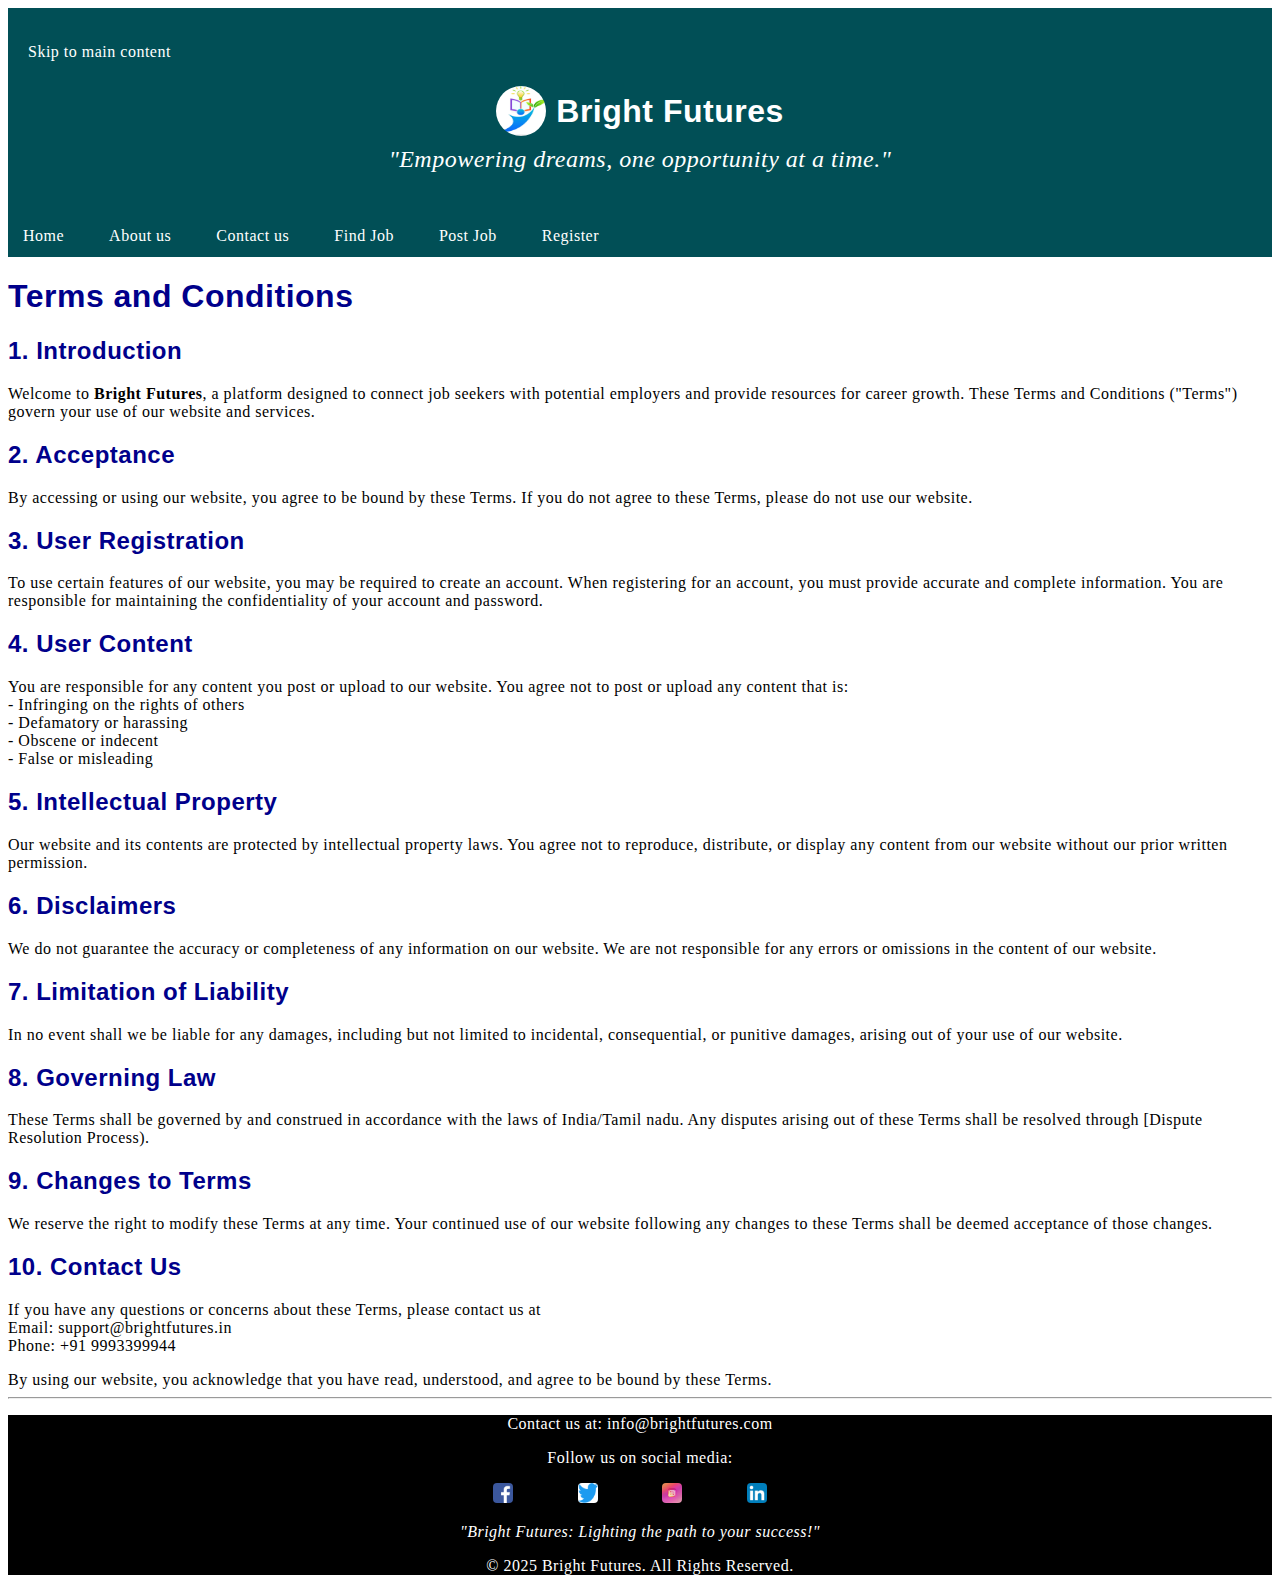
<file: terms-and-conditions.html>
<!doctype html>
<html lang="en">
<head>
<link rel="stylesheet" href="style.css">
<meta charset="UTF-8">
<meta name="viewport" content="width=device-width, initial-scale=1.0, maximum-scale=1.0, user-scalable=no">
<title>Bright Future</title>
</head>
<body>
<div id="topbar">
</div>
<header>
<a href="#content" id="mskip">Skip to main content</a><br>
<div><img src="logo.jpg" alt="Logo of Bright Futures" width="100px" hight="100px">
<p id="cname">Bright Futures</p></div>
<blockquote>"Empowering dreams, one opportunity at a time."</blockquote>
</header>
<div>
<nav>
<ul type="none">
<li><a href="index.html" target="_blank">Home</a></li>
<li><a href="about.html" target="_blank">About us</a></li>
<li><a href="contact.html" target="_blank">Contact us</a></li>
<li><a href="find_job.html" target="_blank">Find Job</a></li>
<li><a href="post_job.html" target="_blank">Post Job	</a></li>
<li><details>
<summary>Register</summary>
<a href="user-registration.html" target="_blank"><input type="submit" value="User Register"></a><br>
<a href="company-registration.html" target="_blank"><input type="submit" value="Company Register"></a><br>
<a href="login.html" target="_blank"><input type="submit" value="Login"></a>
</details></li>
</ul>
</nav>
</div>
<main id="content">
<h1>Terms and Conditions</h1>
<h2>1. Introduction</h2>

<p>
Welcome to <b>Bright Futures</b>, a platform designed to connect job seekers with potential employers and provide resources for career growth. These Terms and Conditions ("Terms") govern your use of our website and services.
</p>

<h2>2. Acceptance</h2>

<p>
By accessing or using our website, you agree to be bound by these Terms. If you do not agree to these Terms, please do not use our website.
</p>

<h2>3. User Registration</h2>

<p>
To use certain features of our website, you may be required to create an account. When registering for an account, you must provide accurate and complete information. You are responsible for maintaining the confidentiality of your account and password.
</p>

<h2>4. User Content</h2>

<p>
You are responsible for any content you post or upload to our website. You agree not to post or upload any content that is:
<br>

- Infringing on the rights of others
<br>
- Defamatory or harassing
<br>
- Obscene or indecent
<br>
- False or misleading
</p>

<h2>5. Intellectual Property</h2>

<p>
Our website and its contents are protected by intellectual property laws. You agree not to reproduce, distribute, or display any content from our website without our prior written permission.
</p>

<h2>6. Disclaimers</h2>

<p>
We do not guarantee the accuracy or completeness of any information on our website. We are not responsible for any errors or omissions in the content of our website.
</p>

<h2>7. Limitation of Liability</h2>

<p>
In no event shall we be liable for any damages, including but not limited to incidental, consequential, or punitive damages, arising out of your use of our website.
</p>

<h2>8. Governing Law</h2>

<p>
These Terms shall be governed by and construed in accordance with the laws of India/Tamil nadu. Any disputes arising out of these Terms shall be resolved through [Dispute Resolution Process).
</p>

<h2>9. Changes to Terms</h2>

<p>
We reserve the right to modify these Terms at any time. Your continued use of our website following any changes to these Terms shall be deemed acceptance of those changes.
</p>

<h2>10. Contact Us</h2>

<p>
If you have any questions or concerns about these Terms, please contact us at 
<br>
Email: support@brightfutures.in  
<br>
Phone: +91 9993399944 
</p>


By using our website, you acknowledge that you have read, understood, and agree to be bound by these Terms.
<a href="#content">Back to top</a>
    </main><hr>
<footer>
<p>Contact us at: <a href="mailto:info@brightfutures.com">info@brightfutures.com</a></p>
<p>Follow us on social media:</p>
<ul type="none">
<li><a href="https://www.facebook.com/BrightFutures" target="_blank"><img src="facebook.png" alt="facebook"></a></li>
<li><a href="https://www.twitter.com/BrightFutures" target="_blank"><img src="twitter.png" alt="twitter"></a></li>
<li><a href="https://www.instagram.com/BrightFutures" target="_blank"><img src="Instagram.jpeg" alt="instagram"></a></li>
<li><a href="https://www.linkedin.com/company/BrightFutures" target="_blank"><img src="linkedin.png" alt="linkedin"></a></li>
</ul>
<blockquote>"Bright Futures: Lighting the path to your success!"</blockquote>
<p>&copy; 2025 Bright Futures. All Rights Reserved.</p>
</footer>
</body>

</html>
</file>
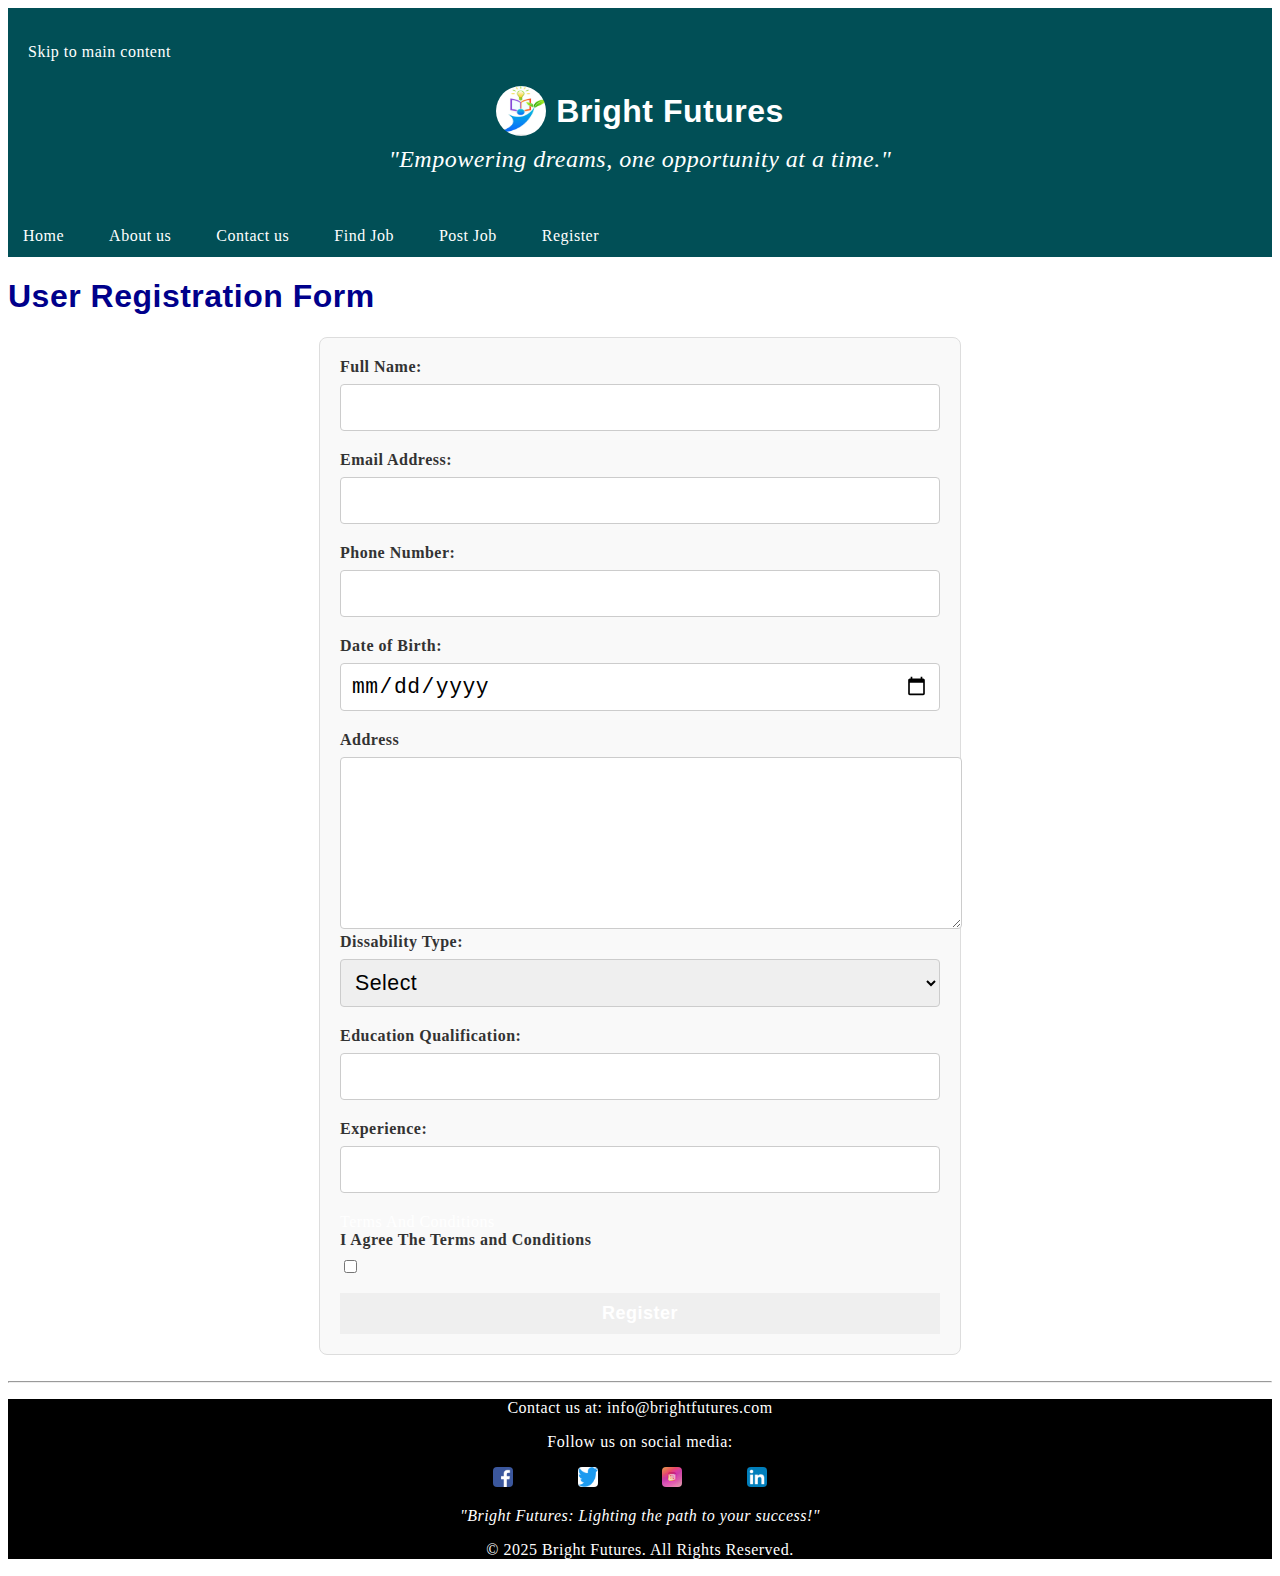
<file: user-registration.html>
<!doctype html>
<html lang="en">
<head>
<link rel="stylesheet" href="style.css">
<meta charset="UTF-8">
<meta name="viewport" content="width=device-width, initial-scale=1.0, maximum-scale=1.0, user-scalable=no">
<title>Bright Future</title>
</head>
<body>
<div id="topbar">
</div>
<header>
<a href="#content" id="mskip">Skip to main content</a><br>
<div><img src="logo.jpg" alt="Logo of Bright Futures" width="100px" hight="100px">
<p id="cname">Bright Futures</p></div>
<blockquote>"Empowering dreams, one opportunity at a time."</blockquote>
</header>
<div>
<nav>
<ul type="none">
<li><a href="index.html" target="_blank">Home</a></li>
<li><a href="about.html" target="_blank">About us</a></li>
<li><a href="contact.html" target="_blank">Contact us</a></li>
<li><a href="find_job.html" target="_blank">Find Job</a></li>
<li><a href="post_job.html" target="_blank">Post Job	</a></li>
<li><details>
<summary>Register</summary>
<a href="user-registration.html" target="_blank"><input type="submit" value="User Register"></a><br>
<a href="company-registration.html" target="_blank"><input type="submit" value="Company Register"></a><br>
<a href="login.html" target="_blank"><input type="submit" value="Login"></a>
</details></li>
</ul>
</nav>
</div>
<main id="content">
<h1>User Registration Form</h1>
<form>    
<label for="fname">Full Name:</label>
<input type="text" id="fname" name="fname" required><br>
<label for="email">Email Address:</label>
<input type="email" id="email" name="email" required><br>
<label for="phone">Phone Number:</label>
<input type="tel" id="phone" name="phone" required><br>
<label for="dob">Date of Birth:</label>
<input type="date" id="dob" name="dob" required><br>
<label for="address">Address</label>
<textarea id="address" name="address" rows="5" required></textarea><br>

<label for="typ">Dissability Type:</label>
<select id="typ" name="typ">
<option value="select">Select</option>
<option value="none">None</option>
<option value="VI">VI</option>
<option value="HI">HI</option>
<option value="SI">SI</option>
<option value="other">Other</option>
    </select><br>
<label for="education">Education Qualification:</label>
<input type="text" id="education" name="education" required><br>
<label for="experience">Experience:</label>
<input type="text" id="experience" name="experience" required><br>
<a href="terms-and-conditions.html" target="_blank">Terms And Conditions</a>
<label for="conditions">I Agree The Terms and Conditions</label>
<input type="checkbox" name="conditions" id="conditions" required><br>
<button type="submit">Register</button>
</form>
<a href="#content">Back to top</a>
    </main><hr>
<footer>
<p>Contact us at: <a href="mailto:info@brightfutures.com">info@brightfutures.com</a></p>
<p>Follow us on social media:</p>
<ul type="none">
<li><a href="https://www.facebook.com/BrightFutures" target="_blank"><img src="facebook.png" alt="facebook"></a></li>
<li><a href="https://www.twitter.com/BrightFutures" target="_blank"><img src="twitter.png" alt="twitter"></a></li>
<li><a href="https://www.instagram.com/BrightFutures" target="_blank"><img src="Instagram.jpeg" alt="instagram"></a></li>
<li><a href="https://www.linkedin.com/company/BrightFutures" target="_blank"><img src="linkedin.png" alt="linkedin"></a></li>
</ul>
<blockquote>"Bright Futures: Lighting the path to your success!"</blockquote>
<p>&copy; 2025 Bright Futures. All Rights Reserved.</p>
</footer>
</body></html>
</file>
<file: style.css>
* {
letter-spacing: 0.5px;
}
h1, h2, h3 {
color: darkblue;
font-family: sans-serif;
}
#topbar {
background-color: #014F56;
width: 100%;
height: 20px;
}
header {
background-color: #014F56;
color: white;
position: relative;
text-align: center;
padding: 20px;
}
header a {
position: absolute;
top: 10px;
left: 10px;
text-decoration: none;
color: white;
padding: 5px 10px;
}
header div {
display: flex;
justify-content: center;
align-items: center;
gap: 10px;
margin-top: 20px;
}
header img {
width: 50px;
height: 50px;
border-radius: 50%;
}
#cname {
font-size: 24pt;
font-weight: bold;
margin: 0;
font-family: sans-serif;
}
header blockquote {
font-style: italic;
margin-top: 10px;
font-size: 18pt;
text-align: center;
}
nav {
background-color: #014F56;
width: 100%;
height: 40px;
}
nav ul {
list-style: none;
padding: 0;
margin: 0;
display: flex;
gap: 15px;
}
nav ul li {
position: relative;
}
nav ul li a {
text-decoration: none;
padding: 10px 15px;
color: white;
display: inline-block;
}
nav ul li details {
display: inline-block;
position: relative;
}
nav ul li details summary {
cursor: pointer;
padding: 10px 15px;
color: white;
border-radius: 5px;
display: inline-block;
}
nav ul li details[open] {
position: absolute;
top: 100%;
left: 0;
background: white;
padding: 10px;
border: 1px solid #ddd;
border-radius: 5px;
box-shadow: 0 2px 5px rgba(0, 0, 0, 0.2);
}
nav ul li details a input {
display: block;
width: 100%;
margin: 5px 0;
padding: 5px;
cursor: pointer;
border: none;
background-color: #007bff;
color: white;
border-radius: 5px;
}
#we {
background-image: url('abc.jpg');
background-repeat: no-repeat;
width: 40%;
height: 400px;
position: relative;
bottom: 30px;
left: 120px;
float: right;
}
a {
text-decoration: none;
color: white;
}
#banner {
float: right;
width: 60%;
height: 400px;
}
#banner h1 {
color: darkblue;
margin-top: 80px;
font-weight: 900
font-size: 40pt;
text-align: left;
}
#banner p {
text-align: justify;
padding-left: 20px;
margin-top: 80px;
}
#join {
text-align: center;
width: 100%;
}
#join h2 {
font-size: 30pt; 
color: darkblue;
font-weight: 900;
}
#why {
width: 50%;
height: 300px;
float: left;
color: black;
display: inline;
}
#why h3 {
font-size: 20pt;
text-align: center;
font-weight: 900;
text-decoration: underline;
}
#ben {
width: 50%;
height: 300px;
color: black;
float: right;
}
#ben h3 {
text-align: center;
font-size: 20pt;
font-weight: 900;
text-decoration: underline;
}
#partner {
background-image: url('partner.jpeg');
background-repeat: no-repeat;
width: 50%;
height: 400px;
float: left;
}
#comp {
text-align: left;
text-align: justify;
width: 50%;
height: 400px;
float: right;
}
#comp h2 {
font-size: 40pt;
font-weight: 900;
text-align: center;
color: darkblue;
}
#by p {
text-align: left;
color: darkblue;
padding-top: 50px;
font-weight: 900;
}
footer {
background-color: black;
color: white;
text-align: center;
}
footer a {
text-decoration: none;
color: white;
}
footer ul li {
display: inline;
margin-right: 60px;
}
footer ul li img {
width: 20px;
height: 20px;
border-radius: 20%;
}
footer blockquote {
font-style: italic;
}
#who {
text-align: center;
float: right;
width: 50%;
height: 500px;
}
#who h1 {
font-size: 40pt;
font-weight: 900;
color: darkblue;
margin-top: 200px;
}
#choose {
background-image: url('why.jpeg');
background-repeat: no-repeat;
width: 50%;
height: 500px;
float: left;
display: inline;
}
#point {
width: 50%;
height: 400px;
float: left;
}
#point h2 {
color: darkblue;
font-size: 30pt;
padding-top: 30px;

text-align: center;
font-weight: 900;
}
#vision {
width: 50%;
height: 400px;
float: right;
}
#vision h2 {
color: darkblue;
font-size: 30pt;
text-align: center;
font-weight: 900;
padding-top: 30px;
}
#conta {
width: 70%;
height: 400px;
border: 2px solid black;
padding-top: 150px;
text-align: center;
margin-left: 150px;
}
form {
width: 100%;
max-width: 600px;
margin: auto;
padding: 20px;
border-radius: 8px;
border: 1px solid #ddd;
background-color: #f9f9f9;
box-sadow: 04px 8px rgba(0,0,0.1)
}
label {
display: block;
font-weight: bold;
font-size: 16px;
margin-bottom: 8px;
color: #333;
}
input, select {
width: 100%;
padding: 10px;
margin-bottom: 20px;
font-size: 16pt;
border: 1px solid #ccc;
border-radius: 4px;
box-sizing: border-box;
}
input[type="checkbox"] {
    width: auto;
    margin-right: 5px;
}
textarea {
width: 100%;
height: 150px;
padding: 10px;
font-size: 16px;
border: 1px solid #ccc;
border-radius: 4px;
box-sizing: border;
}
button {
display: inline-block;
width: 100%;
padding: 10px 15px;
font-size: 18px;
font-weight: bold;
color: white;
backround-color: #007BFF;
border: none;
cursor: pointer;
}
input[type="checkbox"], input[type="radio"] {
margin-right: 10px;
}
label.checkbox-label {
font-size: 14px;
}
}
</file>
